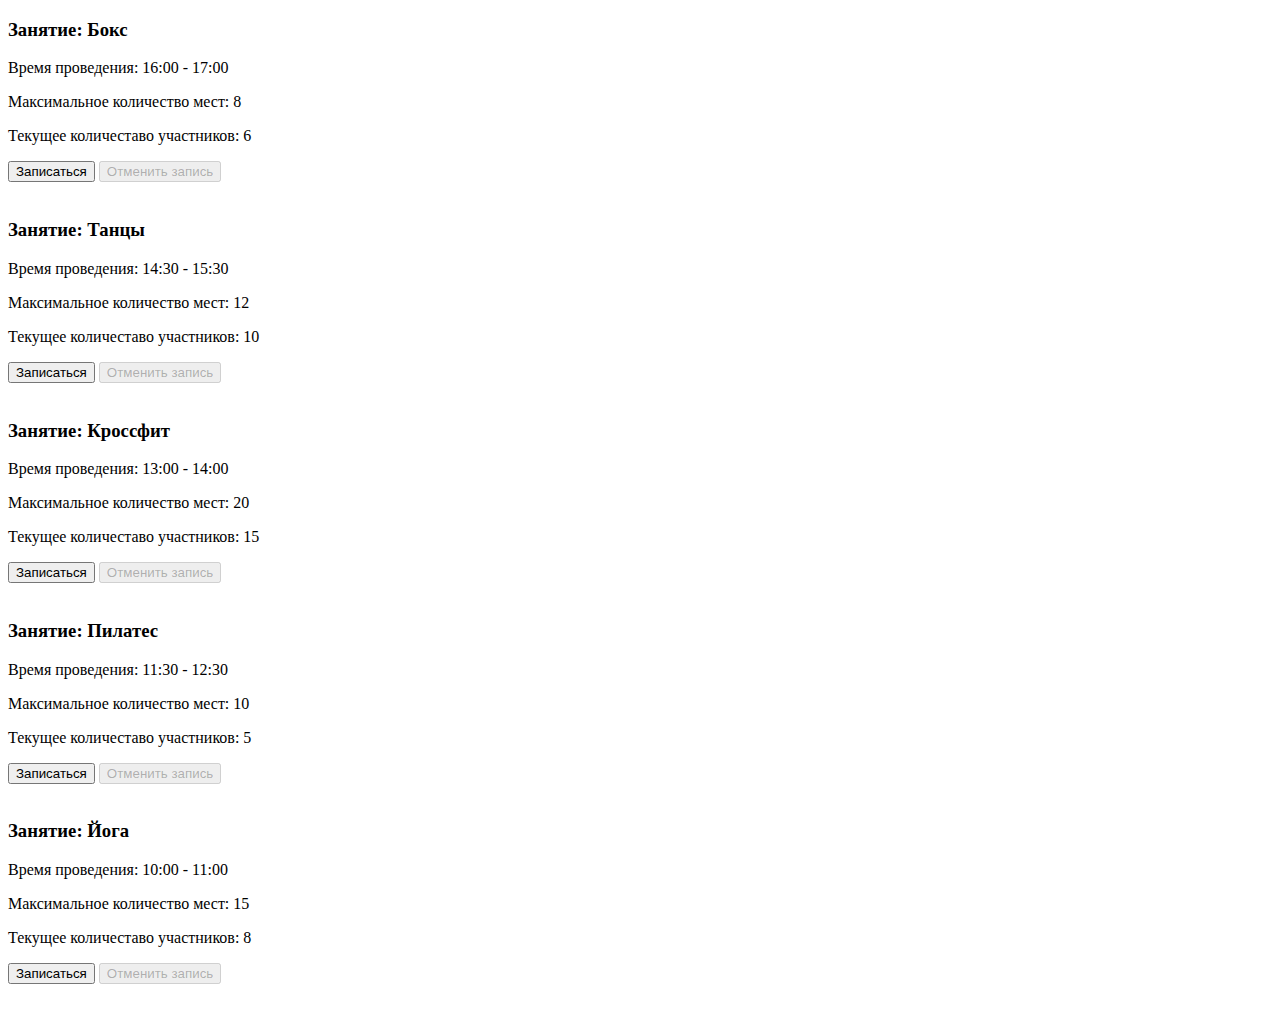
<file: practice1/hometask1/index.html>
<!DOCTYPE html>
<html lang="en">
<head>
    <meta charset="UTF-8">
    <meta name="viewport" content="width=device-width, initial-scale=1.0">
    <title>Document</title>
</head>
<body>
    <section class="section"></section>
    <script src="script.js"></script>
</body>
</html>
</file>
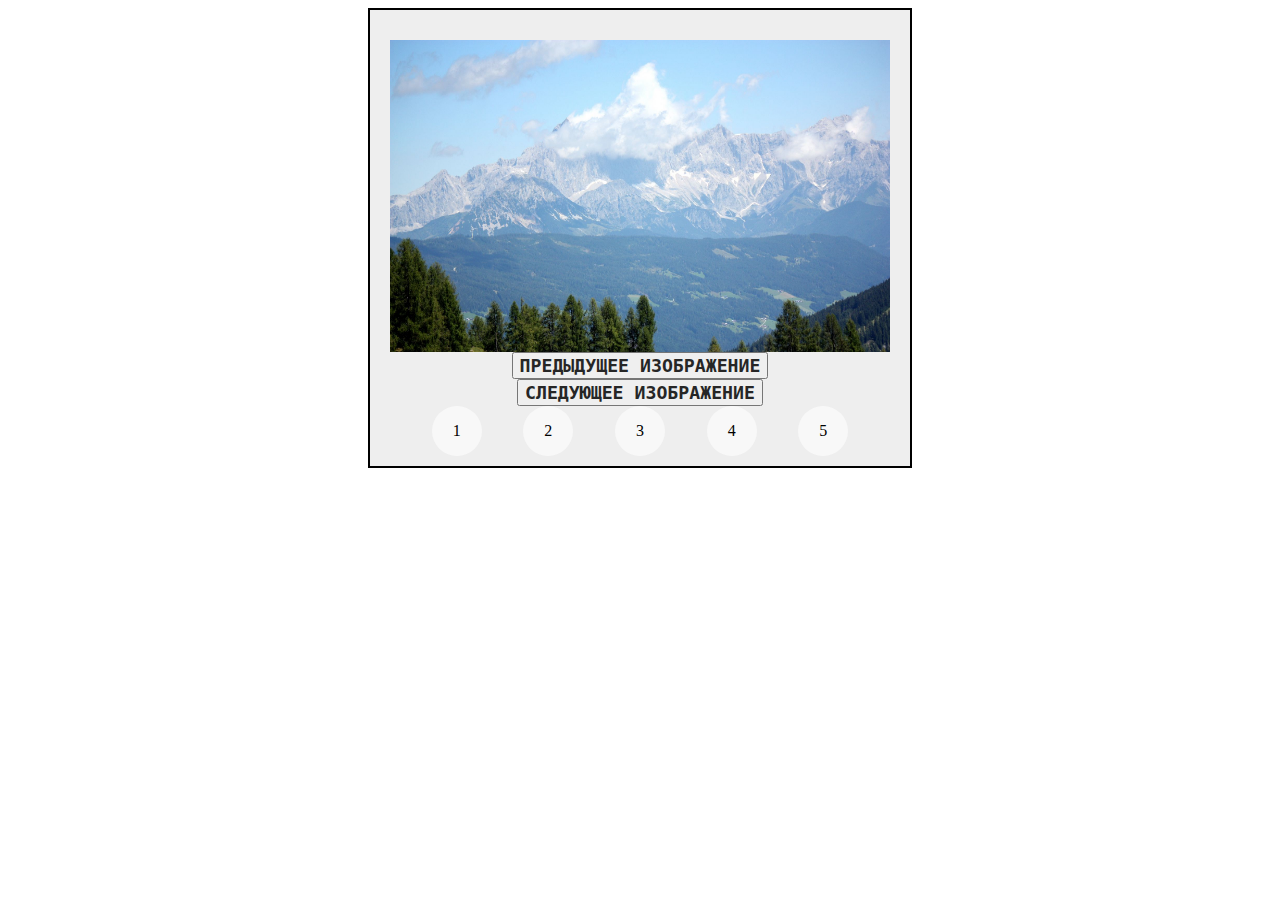
<file: practice2/hometask2/index.html>
<!DOCTYPE html>
<html lang="en">

<head>
    <meta charset="UTF-8">
    <meta name="viewport" content="width=device-width, initial-scale=1.0">
    <title>Document</title>
    <link rel="stylesheet" href="style.css">
</head>

<body>
    <section class="web-slide">
        <div class="container">
            <img class="img" style="display: block;" src="./img/avstriia_alpy_gory_110205_1920x1080.jpg" alt="photo1">
            <img class="img" style="display: none;" src="./img/avstriia_austria_gosau_28587_1920x1080.jpg" alt="photo2">
            <img class="img" style="display: none;" src="./img/avstriia_gory_trava_106534_1920x1080.jpg" alt="photo3">
            <img class="img" style="display: none;" src="./img/forarlberg_avstriia_doroga_112161_1920x1080.jpg" alt="photo4">
            <img class="img" style="display: none;" src="./img/kottedzh_avstriia_volfgangze_103189_1920x1080.jpg" alt="photo5">
        </div>
        </div>
        <div class="btn">
            <button class="btn-previous">Предыдущее изображение</button>
            <button class="btn-last">Следующее изображение</button>
        </div>
        <div class="point-img">
            <div class="item">1</div>
            <div class="item">2</div>
            <div class="item">3</div>
            <div class="item">4</div>
            <div class="item">5</div>
    </section>
    <script src="script.js"></script>
</body>
</html>
</file>
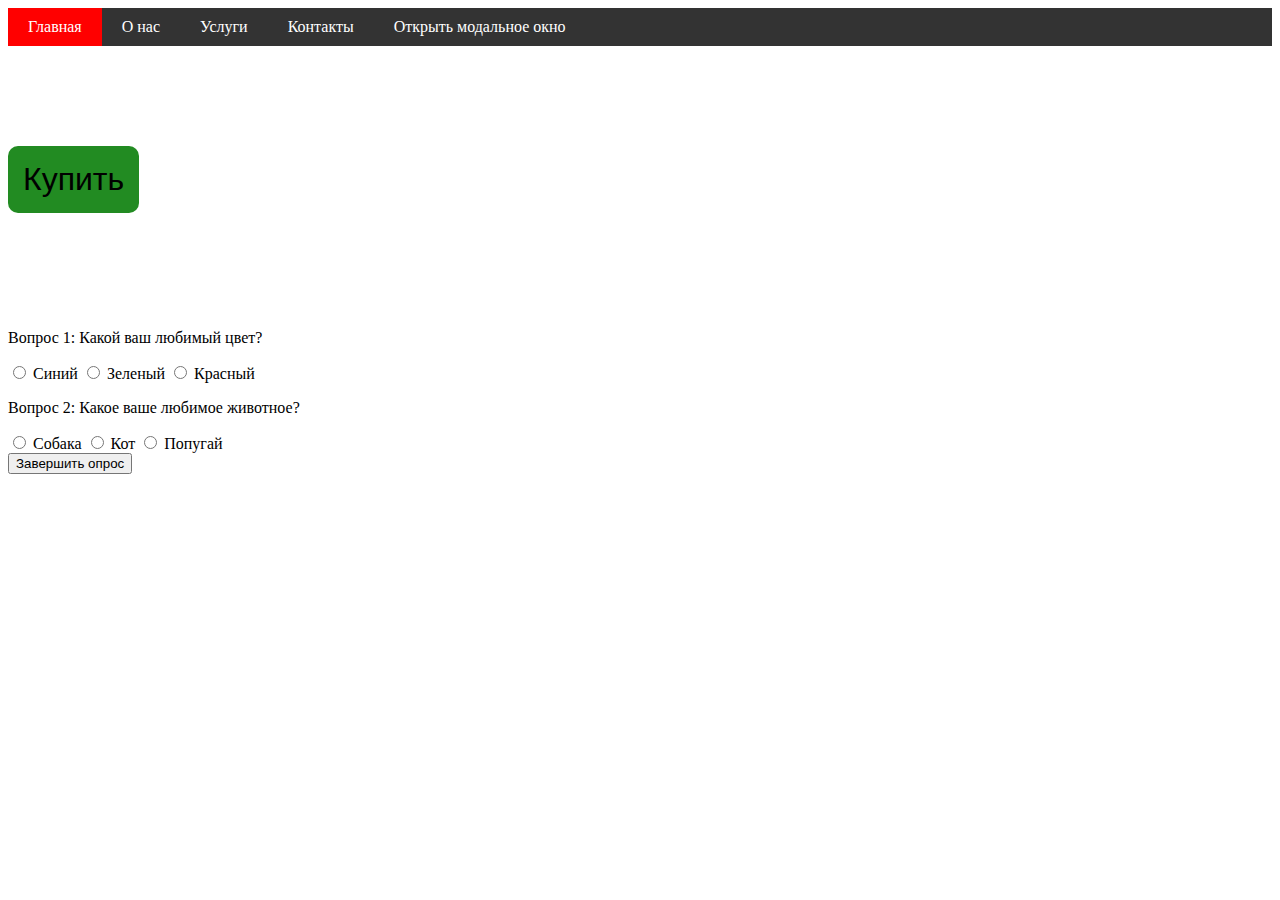
<file: practice2/seminar2/index.html>
<!doctype html>
<html lang="en">

<head>
    <meta charset="UTF-8">
    <meta name="viewport"
        content="width=device-width, user-scalable=no, initial-scale=1.0, maximum-scale=1.0, minimum-scale=1.0">
    <meta http-equiv="X-UA-Compatible" content="ie=edge">
    <link rel="stylesheet" href="style.css">
    <title>Modal window</title>
</head>

<body>
    <nav>
        <ul class="menu">
            <li><a class="menu__link active" href="#">Главная</a></li>
            <li><a class="menu__link" href="#">О нас</a></li>
            <li><a class="menu__link" href="#">Услуги</a></li>
            <li><a class="menu__link" href="#">Контакты</a></li>
            <li><a class="menu__link open-popUp" href="#">Открыть модальное окно</a></li>
        </ul>
    </nav>
    <button class="btn__buy">Купить</button>
    <div class="popup">
        <div class="popup-content">
            <h2>Модальное окно</h2>
            <p>Это модальное окно</p>
            <p class="close-popUp">Это крестик</p>
        </div>
    </div>
    <div class="question">
        <p>Вопрос 1: Какой ваш любимый цвет?</p>
        <div class="options">
            <label>
                <input type="radio" name="q1" value="Синий"> Синий
            </label>
            <label>
                <input type="radio" name="q1" value="Зеленый"> Зеленый
            </label>
            <label>
                <input type="radio" name="q1" value="Красный"> Красный
            </label>
        </div>
    </div>
     
    <div class="question">
        <p>Вопрос 2: Какое ваше любимое животное?</p>
        <div class="options">
            <label>
                <input type="radio" name="q2" value="Собака"> Собака
            </label>
            <label>
                <input type="radio" name="q2" value="Кот"> Кот
            </label>
            <label>
                <input type="radio" name="q2" value="Попугай"> Попугай
            </label>
        </div>
    </div>
    <div class="errortext"></div>
    <button id="submit">Завершить опрос</button>
     
    <div class="result" style="display: none;">
        <p>Результаты:</p>
    <!--    <p id="result-q1">Вопрос 1: <span></span></p>-->
    <!--    <p id="result-q2">Вопрос 2: <span></span></p>-->
    </div>
    <script src="script.js"></script>
</body>

</html>
</file>
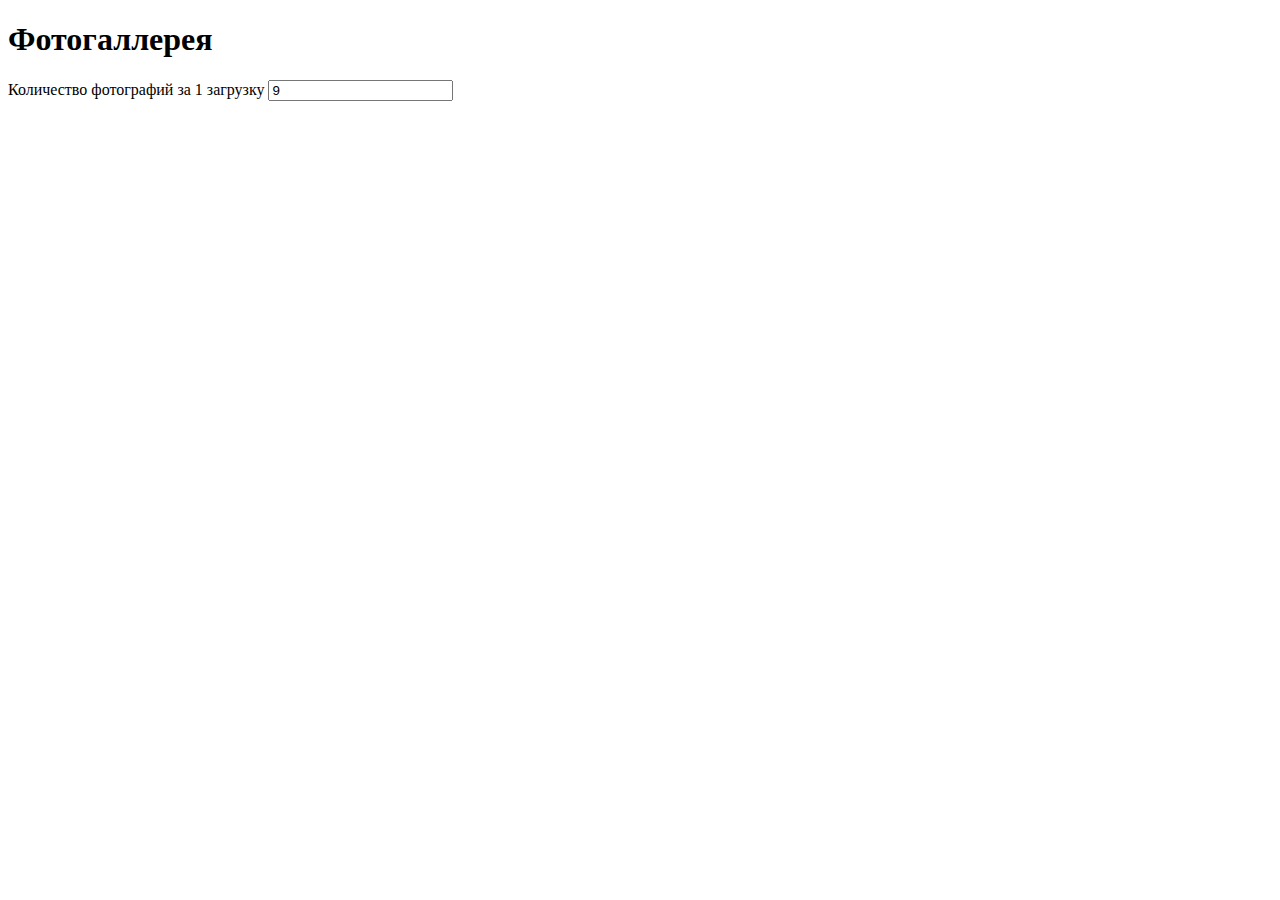
<file: practice3/hometask3/index.html>
<!DOCTYPE html>
<html lang="en">

<head>
    <meta charset="UTF-8">
    <meta name="viewport" content="width=device-width, initial-scale=1.0">
    <title>Document</title>
</head>

<body>
    <section class="center photo-gallery">
        <h1 class="photo-gallery__title">Фотогаллерея</h1>
        <div class="photo-gallery__menu">
            <p>
                Количество фотографий за 1 загрузку
                <input id="quantity" type="number" min="9" step="9" value="9">
            </p>
        </div>
        <div class="photo-gallery__list"></div>
    </section>
    <script src="script.js"></script>
</body>

</html>
</file>
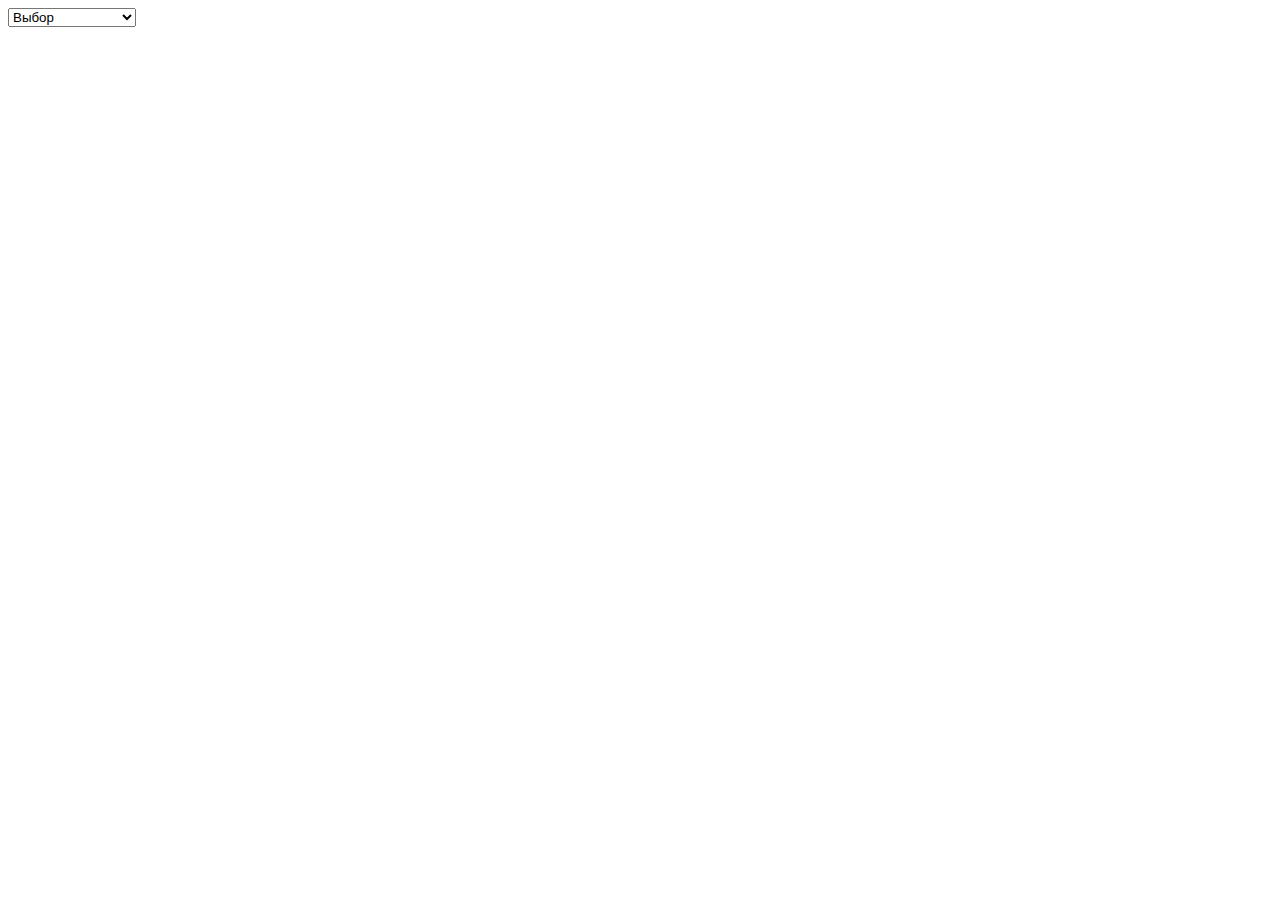
<file: practice3/siminar3/index.html>
<!DOCTYPE html>
<html lang="en">

<head>
    <meta charset="UTF-8">
    <meta name="viewport" content="width=device-width, initial-scale=1.0">
    <title>Document</title>
</head>

<body>
    <select name="select">
        <option value="">Выбор</option>
        <option value="Электроника">Компьютеры</option>
        <option value="Бытовая техника">Бытовая техника</option>
        <option value="Книги">Книги</option>
        <option value="Одежда">Одежда</option>
        <option value="Мебель">Мебель</option>
    </select>

    <ul class="list-product">

    </ul>

    <div id="photo-container"></div>

    <script src="script1.js"></script>
    <script src="script2.js" type="module"></script>
    
</body>

</html>
</file>
<file: practice2/hometask2/style.css>
.web-slide {
   width: 70px;
   margin-left: auto;
   margin-right: auto;
   border: 2px solid black;
   width: max-content;
   padding: 10px 20px;
   background: #eeeeee;
}

.point-img {
   width: 500px;
   text-align: center;
}

.point-img {
   display: flex;
   justify-content: space-evenly;
}

.item {
   background: #f8f8f8;
   width: 50px;
   height: 50px;
   border-radius: 25px;
   display: flex;
   justify-content: center;
   align-items: center;
   cursor: pointer;
}

.container img {
   width: 500px;
   height: 312px;
   margin-top: 20px;
}

.btn {
   width: 500px;
   text-align: center;
}

.btn button {
    color: rgb(38, 38, 38);
    font-family: monospace;
    font-size: 1.4em;
    font-weight: bold;
    text-transform: uppercase;
}
</file>
<file: practice2/seminar2/style.css>
nav ul {
    list-style-type: none;
    margin: 0;
    padding: 0;
    display: flex;
    background-color: #333;
}

nav ul li {
    margin: 0;
    padding: 0;
}

nav ul li a {
    display: block;
    padding: 10px 20px;
    color: #fff;
    text-decoration: none;
    transition: background-color 0.3s;
}

nav ul li a:hover {
    background-color: #555;
}

nav ul li a.active {
    background-color: #f00;
}

.popup {
    overflow-y: scroll;
    visibility: hidden;
    position: fixed;
    left: 0;
    top: 0;
    bottom: 0;
    right: 0;
    min-width: 100%;
    min-height: 100%;
    z-index: 10;
    background-color: rgba(0, 0, 0, 0.5);
    transition: linear, 3s;
    opacity: 0;
}

.popup-content {
    margin-top: 100px;
    /*text-align: right;*/
    margin-right: auto;
    margin-left: auto;
    width: 400px;
    padding: 0.5rem;
    font-size: 32px;
    color: white;
    border-radius: 10px;
    border: 2px solid red;
    background-color: forestgreen;
}

.d-none {
    visibility: visible;
    opacity: 1;
    transition: all 3s ease-out;
}

.btn__buy {
    margin: 100px auto;
    padding: 15px;
    border: none;
    cursor: pointer;
    background-color: forestgreen;
    font-size: 32px;
    border-radius: 10px;
}
</file>
